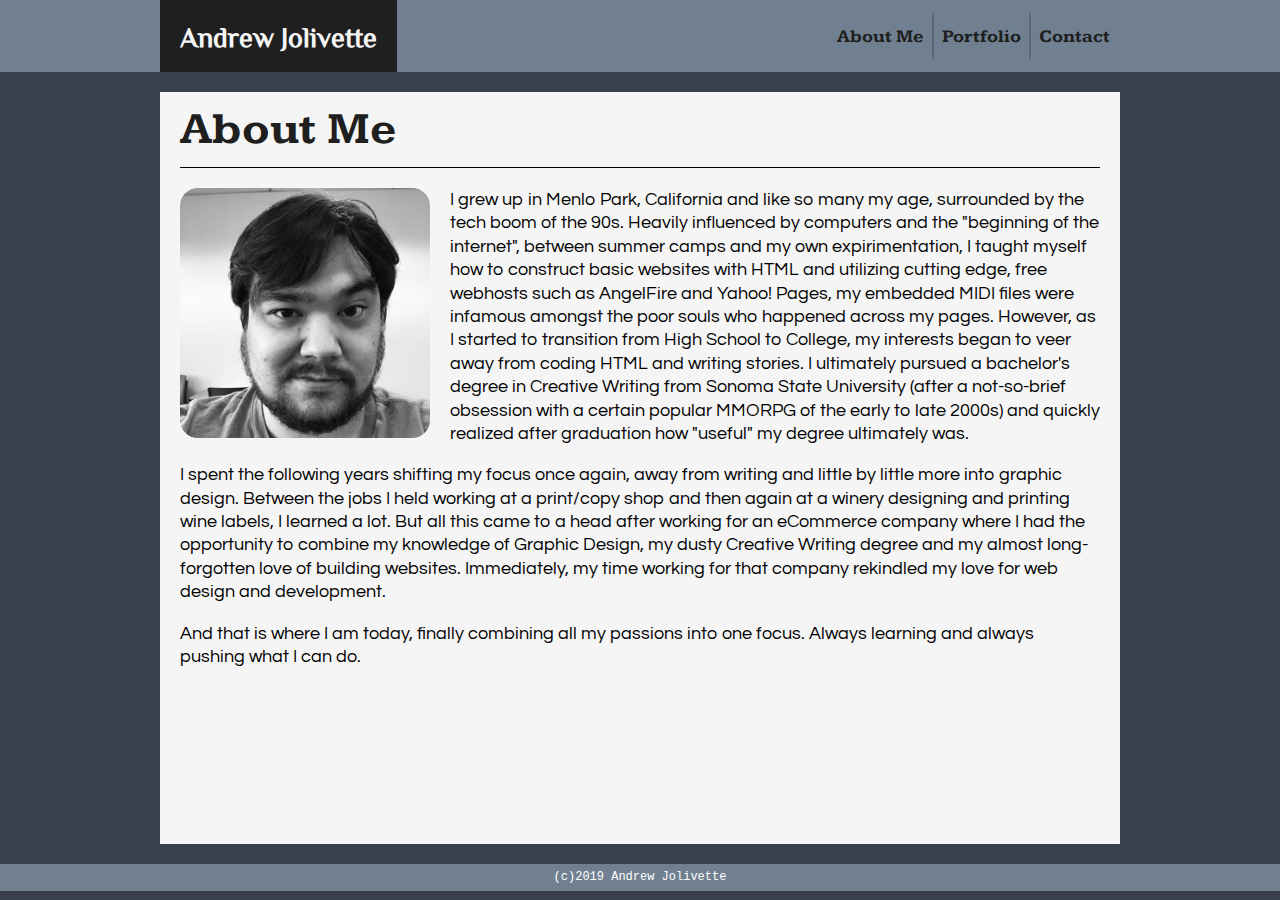
<file: index.html>
<!DOCTYPE html>
<html lang="en">

<head>
    <meta charset="UTF-8">
    <meta name="viewport" content="width=device-width, initial-scale=1.0">
    <meta http-equiv="X-UA-Compatible" content="ie=edge">
    <title>Andrew Jolivette - Portfolio</title>
    <link rel="stylesheet" type="text/css" href="./assets/css/style.css">
    <link href="https://fonts.googleapis.com/css?family=Questrial|Kameron|Oxygen|ZCOOL+XiaoWei&display=swap" rel="stylesheet">
</head>

<body>
    <nav>
        <div class="nav-container">
            <div class="name-block">
                <h1 class="name-title">
                    <p>Andrew Jolivette</p>
                </h1>
            </div>
            <div class="nav-linksBlock">
                <p class="nav-item"><a href="./index.html">About Me</a></p>
                <p class="nav-item"><a href="./portfolio.html">Portfolio</a></p>
                <p class="nav-item"><a href="./contact.html">Contact</a></p>
            </div>
        </div>
    </nav>
    <div class="content">
        <div class="inner-content">
            <h1 class="content-header">About Me</h1>
            <hr noshade color="black" size="1">
            <img src="./assets/images/self.jpg" alt="Andrew Picture" class="block-image">
            <p class="content-text">I grew up in Menlo Park, California and like so many my age, surrounded by the tech boom of the 90s.  Heavily influenced by computers and the "beginning of the internet", between summer camps and my own expirimentation, I taught myself how to construct basic websites with HTML and utilizing cutting edge, free webhosts such as AngelFire and Yahoo! Pages, my embedded MIDI files were infamous amongst the poor souls who happened across my pages. However, as I started to transition from High School to College, my interests began to veer away from coding HTML and writing stories.  I ultimately pursued a bachelor's degree in Creative Writing from Sonoma State University (after a not-so-brief obsession with a certain popular MMORPG of the early to late 2000s) and quickly realized after graduation how "useful" my degree ultimately was.</p>
                <br>
            <p class="content-text">I spent the following years shifting my focus once again, away from writing and little by little more into graphic design.  Between the jobs I held working at a print/copy shop and then again at a winery designing and printing wine labels, I learned a lot.  But all this came to a head after working for an eCommerce company where I had the opportunity to combine my knowledge of Graphic Design, my dusty Creative Writing degree and my almost long-forgotten love of building websites.  Immediately, my time working for that company rekindled my love for web design and development.   </p>
                <br>
            <p class="content-text">And that is where I am today, finally combining all my passions into one focus.  Always learning and always pushing what I can do.</p>
        </div>
    </div>
    <footer>
        <div class="footer-itemBlock">
            <p class="footer-item">(c)2019 Andrew Jolivette</p>
        </div>
    </footer>
</body>

</html>
</file>
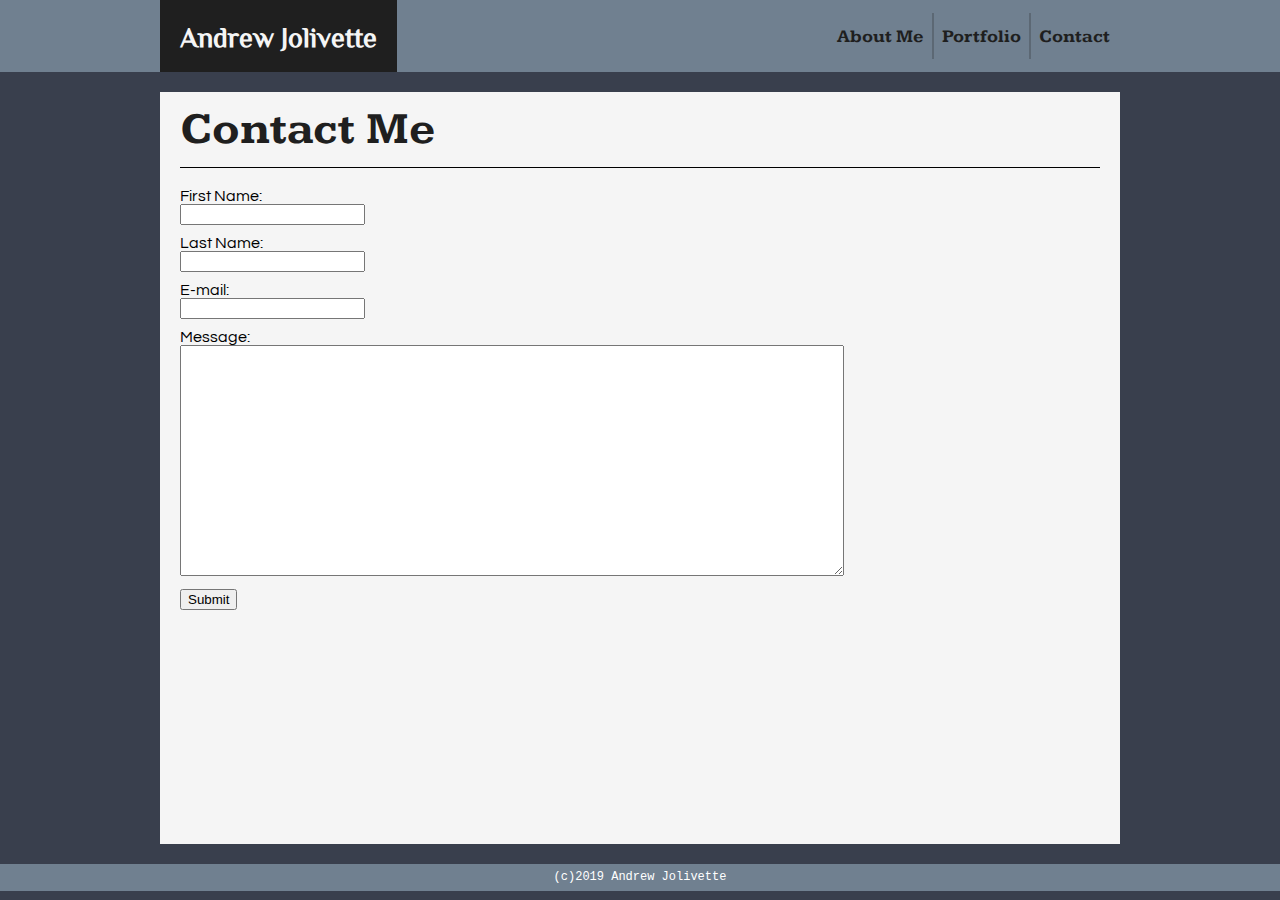
<file: contact.html>
<!DOCTYPE html>
<html lang="en">

<head>
    <meta charset="UTF-8">
    <meta name="viewport" content="width=device-width, initial-scale=1.0">
    <meta http-equiv="X-UA-Compatible" content="ie=edge">
    <title>Contact Me</title>
    <link rel="stylesheet" type="text/css" href="./assets/css/style.css">
    <link href="https://fonts.googleapis.com/css?family=Questrial|Kameron|Oxygen|ZCOOL+XiaoWei&display=swap" rel="stylesheet">
</head>

<body>
    <nav>
        <div class="nav-container">
            <div class="name-block">
                <h1 class="name-title">
                    <p>Andrew Jolivette</p>
                </h1>
            </div>
            <div class="nav-linksBlock">
                <p class="nav-item"><a href="./index.html">About Me</a></p>
                <p class="nav-item"><a href="./portfolio.html">Portfolio</a></p>
                <p class="nav-item"><a href="./contact.html">Contact</a></p>
            </div>
        </div>
    </nav>

    <!-- ----------------------------->

    <div class="content">
        <div class="inner-content">
            <h1 class="content-header">Contact Me</h1>
            <hr noshade color="black" size="1">
            <form action="#">
                <div class="form-container">
                        <label for="msg">First Name:</label>
                        <br>
                    <input required type="text" onfocus="this.value=''" name="first_name">
                </div>
                <div class="form-container">
                        <label for="last_name">Last Name:</label>
                        <br>
                    <input required type="text" id="last_name" onfocus="this.value=''" name="last_name">
                </div>
                <div class="form-container">
                        <label for="email">E-mail:</label>
                        <br>
                    <input required type="text" id="email" onfocus="this.value=''" name="email">
                </div>
                <div class="form-container">
                    <label for="msg">Message:</label>
                    <br>
                    <textarea required id="msg" rows="15" cols="80" wrap="soft" name="message"></textarea>
                </div>
                <div class="form-submit">
                    <input type="submit">
                </div>
            </form>
        </div>
    </div>

    <!-- ----------------------------->

    <footer>
        <div class="footer-itemBlock">
            <p class="footer-item">(c)2019 Andrew Jolivette</p>
        </div>
    </footer>
</body>

</html>
</file>
<file: assets/css/style.css>
* {
    margin: 0;
    box-sizing: border-box;
}
a {
    color: #1f1f1f;
    text-decoration: none;
}
    a:hover {
        color: #e3b305; 
    }

body {
    background-color: #393f4d;
}

hr {
    /* margin-top: 10px; */
    margin-bottom: 20px;
}

/* 
font-family: 'Kameron', serif;
font-family: 'ZCOOL XiaoWei', serif;
font-family: 'Oxygen', sans-serif;
font-family: 'Questrial', sans-serif;
 */

/* ---------Navigation Bar-------- */
nav {
    background-color: slategrey;
    font-family: 'Kameron', serif;
    /* position: fixed; */
    width: 100%;
    min-height: 8vh;
    display: table;
}
.nav-container{
    max-width: 960px;
    margin-left: auto;
    margin-right: auto;
}
.name-block {
    background-color: #1f1f1f;
    height: 8vh;
    /* margin-left: 10px; */
    float: left;
    display: table;
}
.name-title {
    color: whitesmoke;
    font-size: 28px;
    font-family: 'ZCOOL XiaoWei', serif;
    padding-right: 20px;
    padding-left: 20px;
    display: table-cell;
    vertical-align: middle;
}
.nav-linksBlock {
    /* background-color: grey; */
    height: 8vh;
    margin-right: 10px;
    padding: 1.4vh 0;
    float: right;
    display: table;
}
    .nav-linksBlock:before,
    .nav-linksBlock:after {
        content: " "; /* 1 */
        display: table; /* 2 */
    }
    .nav-linksBlock:after {
        clear: both;
    }
.nav-item {
    display: table-cell;
    color: #1f1f1f;
    font-weight: bold;
    font-size: 18px;
    vertical-align: middle;
    padding-right: 8px;
    padding-left: 8px;
    border-right: 2px solid rgba(31, 31, 31, 0.25);
}  
    .nav-item:first-child {
        padding-left: 0;
    }
    .nav-item:last-child {
        border-right: none;
        padding-right: 0;
    }

/* ---------Main Content-------- */
.content {
    background-color: whitesmoke;
    margin-top: 20px;
    margin-left: auto;
    margin-right: auto;
    margin-bottom: 20px;
    max-width: 960px;
    min-height: 83.5vh;
    position: relative;
}
    .inner-content {
        /* background-color: red; */
        margin-left: auto;
        margin-right: auto;
        max-width: 920px;
        min-height: 83.5vh;

    }
    .content-header {
        /* background-color: #fff; */
        height: 75px;
        color: #1f1f1f;
        font-family: 'Kameron', serif;
        font-size: 45px;
        display: table-cell;
        vertical-align: middle;
    }
    .content-text {
        max-width: 100%;
        line-height: 1.3;
        font-size: 18px;
        font-family: 'Questrial', sans-serif;
    }
    .block-image {
        float: left;
        height: 250px;
        width: 250px;
        border-radius: 18px;
        /* margin-top: 15px; */
        margin-right: 20px;
        margin-bottom: 10px;
    }
    .block-image-portfolio {
        float: left;
        height: 250px;
        width: 250px;
        border-radius: 0;
        /* margin-top: 15px; */
        margin-right: 20px;
        margin-bottom: 10px;
    }
        .block-image-portfolio:hover {
            box-shadow: 0 4px 8px 0 rgba(31, 31, 31, 0.3), 0 6px 20px 0 rgba(31, 31, 31, 0.29);
            border-radius: 18px;
        }
    .portfolio-itemContainer {
        /* background-color: yellow; */
        display: grid;
        grid-template-columns: 250px 250px 250px;
        grid-gap: 10px; 
        width: 770px;       
        margin-right: auto;
        margin-left: auto;
    }
        .portfolio-item {
            float: left;
            font-family: 'Questrial', sans-serif;
            height: 250px;
            width: 250px;
        }
        .img-banner {
            display: table;
            background-color: rgba(31, 31, 31, 0.75);
            width: 250px;
            height: 50px;
            transform: translate(0, -150%);
            /* float: left; */
        }
            .img-label {
                display: table-cell;
                color: whitesmoke;
                    text-align: center;
                    vertical-align: middle;
                font-size: 20px;
                /* font-family:  */
            }
    
    .form-container {
        margin-bottom: 10px;
        font-family: 'Questrial', sans-serif;
    }
        .form-submit {

        }

/* ---------Footer Bar-------- */
footer {
    background-color: slategray;
    min-height: 3vh;
    width: 100%;
    display: table;
    text-align: center;
    position: sticky;
}
.footer-itemBlock {
    /* background-color: black; */
    margin-left: auto;
    margin-right: auto;
    height: 3vh;
    display: table;
    align-content: center;
    /* position: absolute; */

}
.footer-item {
    color: white;
    font-size: 12px;
    font-family: 'Courier New', Courier, monospace;
    display: table-cell;
    vertical-align: middle;
}
</file>
